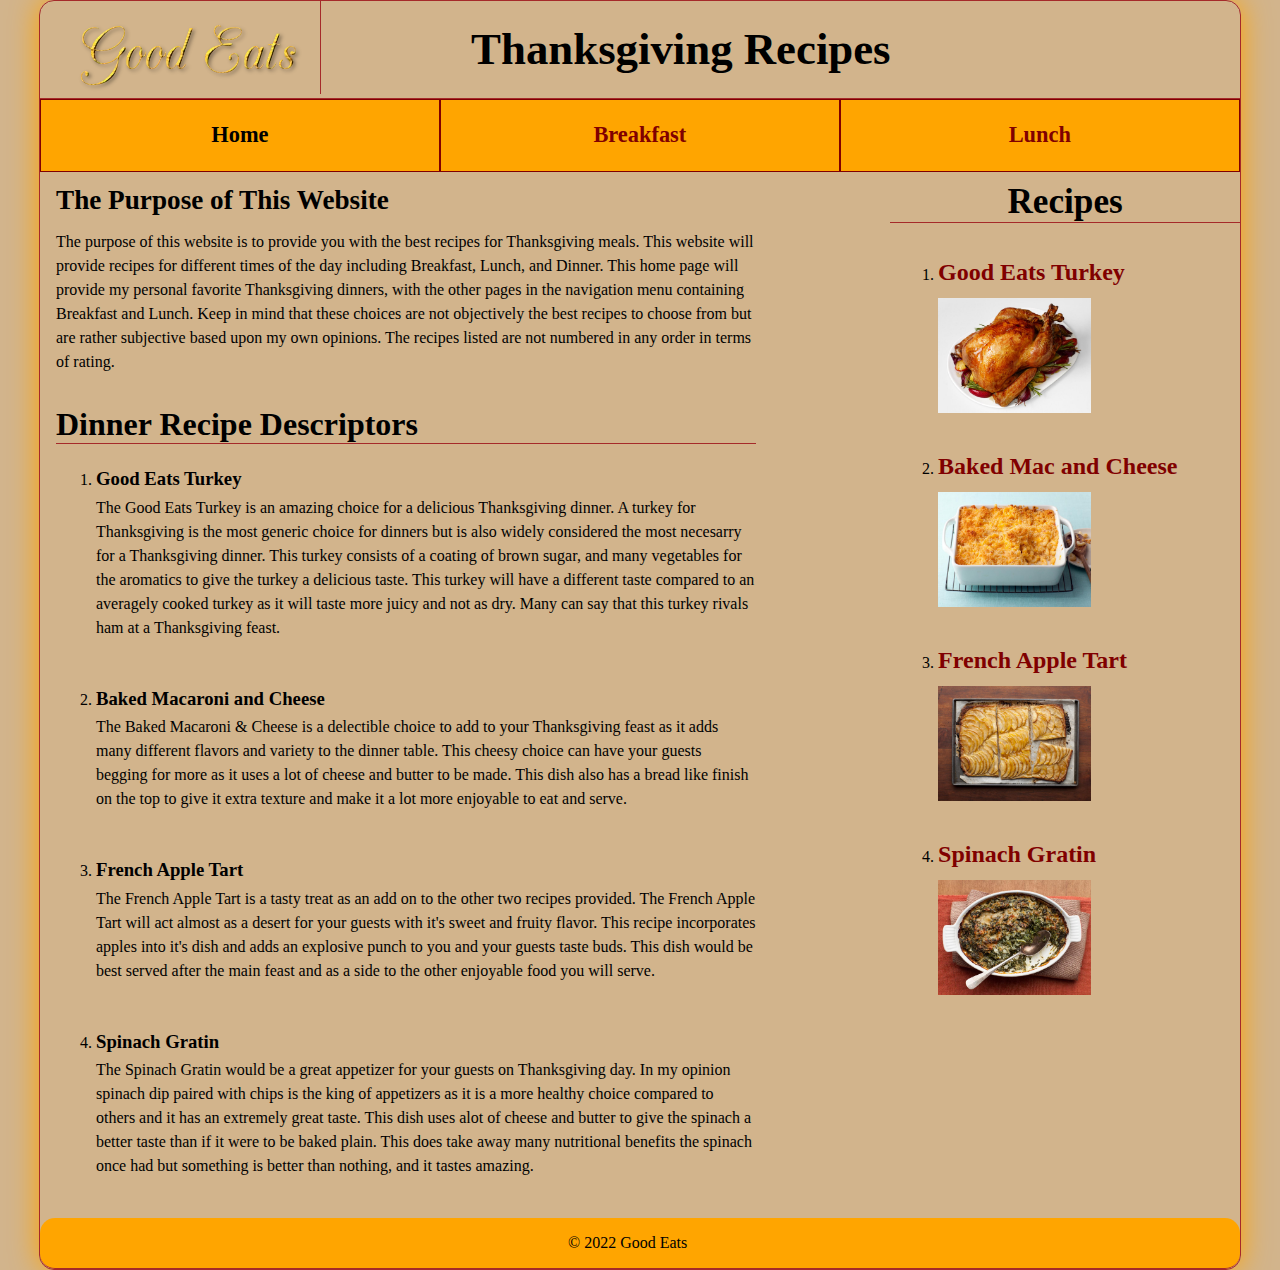
<file: final_project/index.html>
<!DOCTYPE html>
<html lang="en">

<head>
	<meta charset="utf-8">
	<meta name="viewport" content="width=device-width, initial-scale=1">
	<title>Good Eats | Thankgiving Recipes</title>
	<link rel="title icon" href="images/favicon.ico">
	<link rel="stylesheet" href="styles/final.css">
	<link rel="stylesheet" href="styles/slicknav.css">
		<script src="https://code.jquery.com/jquery-3.6.0.min.js"></script>
		<script src="js/jquery.slicknav.min.js"></script>
	<script type="text/javascript">
			$(document).ready(function(){
			$('#navbar').slicknav({prependTo:"#mobile_menu"});
			});
		</script>
</head>

<body>
	<header>
		<picture>
				<source type="image/webp" srcset="images/headerlogo.webp">
			<img id="headerlogo" src="images/headerlogo.png" alt="Good Eats Logo">
		</picture>
		<h1>Thanksgiving Recipes</h1>
	</header>
	<nav id="mobile_menu"></nav>
	<nav id="navbar">
		<ul>
			<li><a href="index.html" class="current">Home</a></li>
			<li><a href="breakfast.html">Breakfast</a></li>
			<li><a href="lunch.html">Lunch</a></li>
		</ul>
	</nav>

	<main>
		<section>
			<h2>The Purpose of This Website</h2>
			<p> The purpose of this website is to provide you with the best recipes for Thanksgiving meals. This website will provide
				recipes for different times of the day including Breakfast, Lunch, and Dinner. This home page will provide my personal favorite
				Thanksgiving dinners, with the other pages in the navigation menu containing Breakfast and Lunch. Keep in mind that these choices
				are not objectively the best recipes to choose from but are rather subjective based upon my own opinions. The recipes listed
				are not numbered in any order in terms of rating.
			</p>


			<h1>Dinner Recipe Descriptors</h1>
			<ul>
				<li><h3>Good Eats Turkey</h3>
				<p>The Good Eats Turkey is an amazing choice for a delicious Thanksgiving dinner. A turkey for Thanksgiving is the most generic choice for dinners
				   but is also widely considered the most necesarry for a Thanksgiving dinner. This turkey consists of a coating of brown sugar, and many vegetables for the aromatics
				   to give the turkey a delicious taste. This turkey will have a different taste compared to an averagely cooked turkey as it will taste more juicy and not as dry. Many can
				   say that this turkey rivals ham at a Thanksgiving feast. </p> </li>
				<li><h3>Baked Macaroni and Cheese</h3>
				<p>The Baked Macaroni & Cheese is a delectible choice to add to your Thanksgiving feast as it adds many different flavors and variety to the dinner table.
				   This cheesy choice can have your guests begging for more as it uses a lot of cheese and butter to be made. This dish also has a bread like finish on the top
				   to give it extra texture and make it a lot more enjoyable to eat and serve. </p> </li>
				<li><h3>French Apple Tart</h3>
				<p>The French Apple Tart is a tasty treat as an add on to the other two recipes provided. The French Apple Tart will act almost as a desert for your guests with it's sweet
				   and fruity flavor. This recipe incorporates apples into it's dish and adds an explosive punch to you and your guests taste buds. This dish would be best served after the
				   main feast and as a side to the other enjoyable food you will serve.</p> </li>
				<li><h3>Spinach Gratin</h3>
				<p> The Spinach Gratin would be a great appetizer for your guests on Thanksgiving day. In my opinion spinach dip paired with chips is the king of appetizers as it is a more healthy choice compared to others
					and it has an extremely great taste. This dish uses alot of cheese and butter to give the spinach a better taste than if it were to be baked plain.
					This does take away many nutritional benefits the spinach once had but something is better than nothing, and it tastes amazing.</p></li>


			</ul>
		</section>

		<aside>
			<h1>Recipes</h1>
			<ul>
				<li><h2><a href= "https://www.foodnetwork.com/recipes/alton-brown/good-eats-roast-turkey-recipe-1950271">Good Eats Turkey</a></h2>
				<img src= "images/turkey.jpeg" alt="Turkey Picture" height="115"> </li>
				<li><h2><a href= "https://www.foodnetwork.com/recipes/alton-brown/baked-macaroni-and-cheese-recipe-1939524">Baked Mac and Cheese</a></h2>
				<img src= "images/macncheese.jpeg" alt="Mac&Cheese Picture" height = "115"> </li>
				<li><h2><a href= "https://www.foodnetwork.com/recipes/ina-garten/french-apple-tart-recipe-1946083">French Apple Tart</a></h2>
				<img src= "images/FrenchAppleTart.jpeg" alt="AppleTart Picture" height="115"> </li>
				<li><h2><a href="https://www.foodnetwork.com/recipes/ina-garten/spinach-gratin-recipe-1940406">Spinach Gratin</a></h2>
				<img src="images/spinach.jpeg" alt= "Spinach Picture" height="115"></li>
			</ul>
		</aside>


	</main>
	<footer>
	<p>&copy; 2022 Good Eats</p>
	</footer>
</body>
</html>
</file>
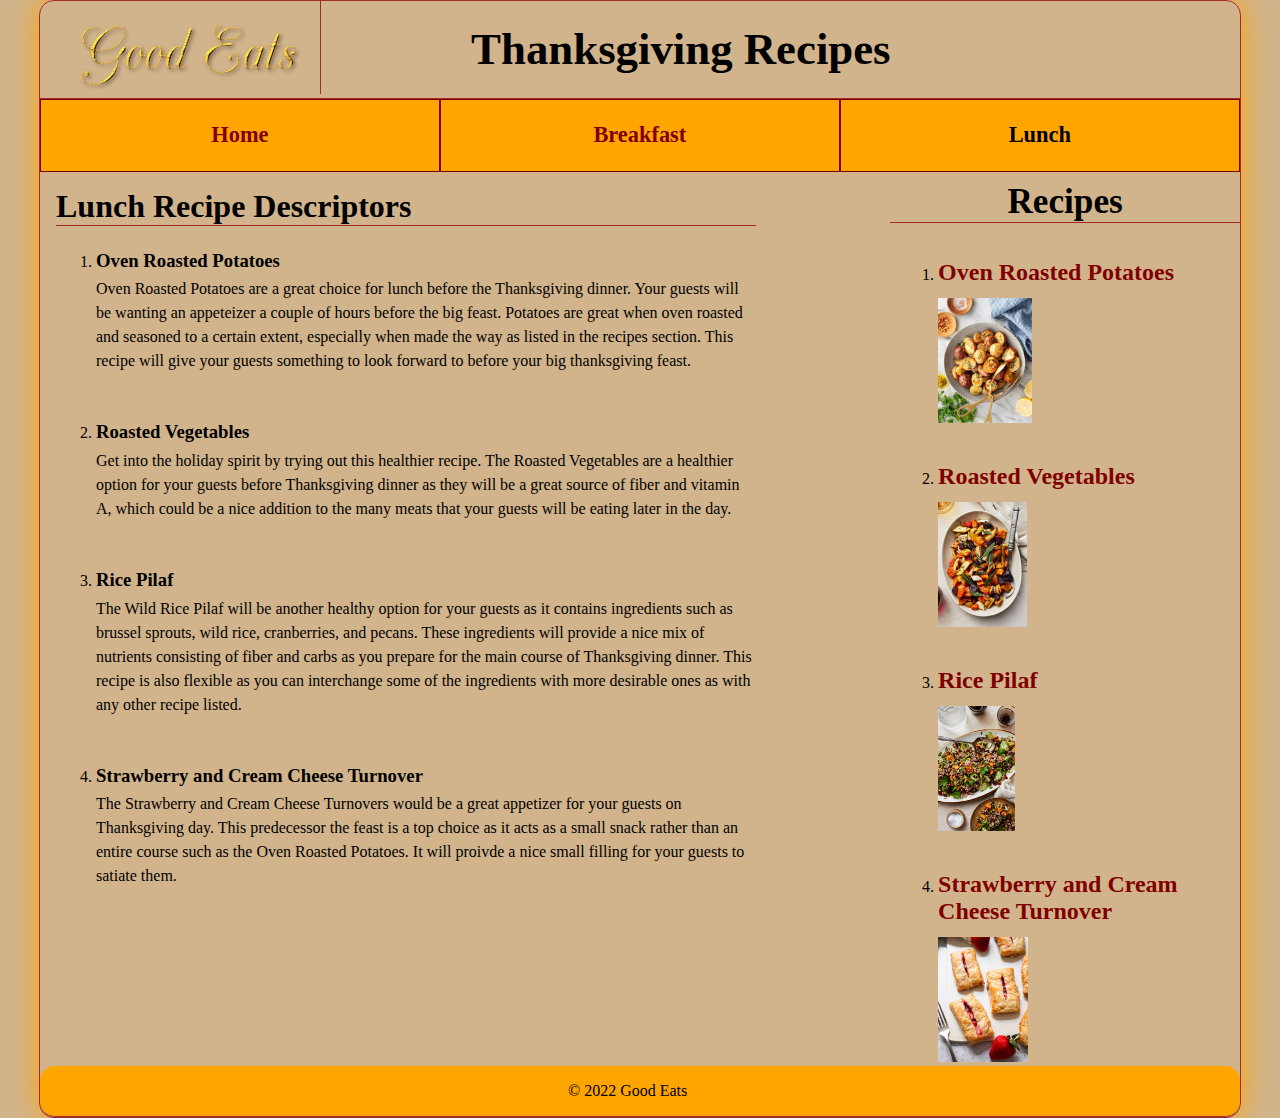
<file: final_project/lunch.html>
<!DOCTYPE html>
<html lang="en">

<head>
	<meta charset="utf-8">
	<meta name="viewport" content="width=device-width, initial-scale=1">
	<title>Good Eats | Thankgiving Recipes</title>
	<link rel="title icon" href="images/favicon.ico">
	<link rel="stylesheet" href="styles/final.css">
	<link rel="stylesheet" href="styles/slicknav.css">
		<script src="https://code.jquery.com/jquery-3.6.0.min.js"></script>
		<script src="js/jquery.slicknav.min.js"></script>
	<script type="text/javascript">
			$(document).ready(function(){
			$('#navbar').slicknav({prependTo:"#mobile_menu"});
			});
		</script>
</head>

<body>
	<header>
		<picture>
				<source type="image/webp" srcset="images/headerlogo.webp">
			<img id="headerlogo" src="images/headerlogo.png" alt="Good Eats Logo">
		</picture>
		<h1>Thanksgiving Recipes</h1>
	</header>
	<nav id="mobile_menu"></nav>
	<nav id="navbar">
		<ul>
			<li><a href="index.html">Home</a></li>
			<li><a href="breakfast.html">Breakfast</a></li>
			<li><a href="lunch.html" class="current">Lunch</a></li>
		</ul>
	</nav>

	<main>
		<section>

			<h1 id= "lunch">Lunch Recipe Descriptors</h1>
			<ul>
				<li><h3>Oven Roasted Potatoes</h3>
				<p>Oven Roasted Potatoes are a great choice for lunch before the Thanksgiving dinner. Your guests will be wanting an appeteizer a couple of hours before the big feast.
				   Potatoes are great when oven roasted and seasoned to a certain extent, especially when made the way as listed in the recipes section. This recipe will give your guests
				   something to look forward to before your big thanksgiving feast.  </p> </li>
				<li><h3>Roasted Vegetables</h3>
				<p>Get into the holiday spirit by trying out this healthier recipe. The Roasted Vegetables are a healthier option for your guests before Thanksgiving dinner as they will be a great source of fiber and vitamin A, which
				   could be a nice addition to the many meats that your guests will be eating later in the day. </p> </li>
				<li><h3>Rice Pilaf</h3>
				<p>The Wild Rice Pilaf will be another healthy option for your guests as it contains ingredients such as brussel sprouts, wild rice, cranberries, and pecans. These ingredients
				   will provide a nice mix of nutrients consisting of fiber and carbs as you prepare for the main course of Thanksgiving dinner. This recipe is also flexible as you can interchange some of the ingredients
				   with more desirable ones as with any other recipe listed. </p> </li>
				<li><h3>Strawberry and Cream Cheese Turnover</h3>
				<p> The Strawberry and Cream Cheese Turnovers would be a great appetizer for your guests on Thanksgiving day. This predecessor the feast is a top choice as it acts as a small snack rather than an entire course such as
				    the Oven Roasted Potatoes. It will proivde a nice small filling for your guests to satiate them.</p></li>


			</ul>
		</section>

		<aside>
			<h1>Recipes</h1>
			<ul>
				<li><h2><a href= "https://www.loveandlemons.com/roasted-potatoes/">Oven Roasted Potatoes</a></h2>
				<img src= "images/potatoes.jpg" alt="Potatoes" height="125"> </li>
				<li><h2><a href= "https://www.loveandlemons.com/roasted-root-vegetables/">Roasted Vegetables</a></h2>
				<img src= "images/roasted-vegetables.jpg" alt="Veggies" height = "125"> </li>
				<li><h2><a href= "https://www.loveandlemons.com/wild-rice-pilaf/">Rice Pilaf</a></h2>
				<img src= "images/rice-pilaf.jpg" alt="RicePilaf Picture" height="125"> </li>
				<li><h2><a href="https://masalaandchai.com/strawberries-and-cream-cheese-turnovers/">Strawberry and Cream Cheese Turnover</a></h2>
				<img src="images/fruit-turnover.jpg" alt= "Fruit Picture" height="125"></li>
			</ul>
		</aside>


	</main>
	<footer>
	<p>&copy; 2022 Good Eats</p>
	</footer>
</body>
</html>
</file>
<file: final_project/styles/final.css>
* {
	margin: 0;
	padding: 0;
}


body {
	margin: 0 auto;
	width: 100%;
	max-width:1200px;
	border: 1px solid brown;
	border-radius: 15px;
	box-shadow: 0px 0px 30px orange;
}

html {
	background-color: #D2B48C;
	font-size: 16px;
	font-family: "Times New Roman", serif;
}





/* body styles */




/* body header styles */

body header {
	border-bottom: 1px solid brown;
}

#headerlogo {
	padding: 1em 1em 0em 2em;
	border-right: 1px solid brown;
}

body header h1 {
	float: right;
	font-size: 280%;
	padding: .5em 7.8em 0 0;
	font-family: "Lucida Handwriting", cursive;
	position: relative;


}



/* navbar styles */

#mobile_menu {
	display:none;
}


#navbar a.current {
	color: black;
}


#navbar ul {
	list-style-type: none;
	margin: 0;
	padding: 0;
	position: relative;
}
#navbar ul li {
	float: left;
    width: 33.16%;
		border: 1px solid maroon;
}
#navbar ul li a {
	font-size: 140%;
    display: block;
    text-align: center;
    padding: 1em 1em 1em 1em;
    text-decoration: none;
    background-color: orange;
    color: maroon;
    font-weight: bold;
}

#navbar a:hover, #navbar a:focus {
	color: red;
	font-weight: bold;
}



/* section styles */

section {
	float: left;
	width: 58.33%;
	padding: 0 2em 1em 1em;

}


section h1 {
	padding: 1em 0 0 0;
	font-size: 200%;
	border-bottom: 1px solid brown;

}
section #lunch {
	padding-top: .5em;

}

section #breakfast {
	padding-top: .5em;

}

section h2 {
	font-size: 170%;
	padding: .5em 0em;
}

section h3{
	padding-bottom: .3em;
	font-weight: bold;

}

section p {
	line-height: 1.5em
}

section ul {
	padding-left: 2.5em;
	list-style-type: number;
}


section ul li {
	padding: 1.5em 0;

}


/* aside styles */
aside {
	width: 29.16%;
	float: right;
	padding-left: 2em;

}

aside ul {
	list-style-type: number;
	padding-left: 3em;
}

aside h1 {
	font-size: 220%;
	padding-top: .3em;
	border-bottom: 1px solid brown;
	text-align: center;
}



aside h2 {
	padding: 1.5em 0em .5em 0em;
	color:maroon;
}

aside h2 a {
	text-decoration: none;
	color: maroon;
}

aside a:link, section a:visited {
    color: maroon;
}

aside a:hover, aside a:focus {
	color: brown;
	font-style: italic;
}

/* footer styles */
footer {
	clear: both;
	border-bottom: 1px solid brown;
	border-radius: 15px;
	padding: 1em 33em;
	background-color: orange;
}



/* media screen */

@media only screen and (max-width: 900px) {
	body {
		font-size: 90%;
	}
}

@media only screen and (max-width: 767px) {
	#navbar {
		display: none;
	}

    /* change background and decrease padding */
    .slicknav_menu {
      background: orange !important;
	    padding: 3px !important;
    }

    #mobile_menu {
		display: block;
	}
    #mobile_menu ul {
        background-color: orange;
    }
    #mobile_menu a {
        background-color: orange;
				color: maroon;
    }
    #mobile_menu a:hover, #mobile_menu a:focus {
        color: maroon;
    }

		header h2 {
			font-size: 200%;
		}
		section {
			float: none;
					width: 93.3334%;
		}
		aside {
			float: none;
			width: 93.3334%;
		  padding-top: 0;
			padding-bottom: 1.5625em;
		}
}

@media only screen and (max-width: 479px) {
	header h2 {
		font-size: 180%;
	}
	header h3 {
		font-size: 115%;
	}
    section p {
	    font-size: 95%;
    }
}
</file>
